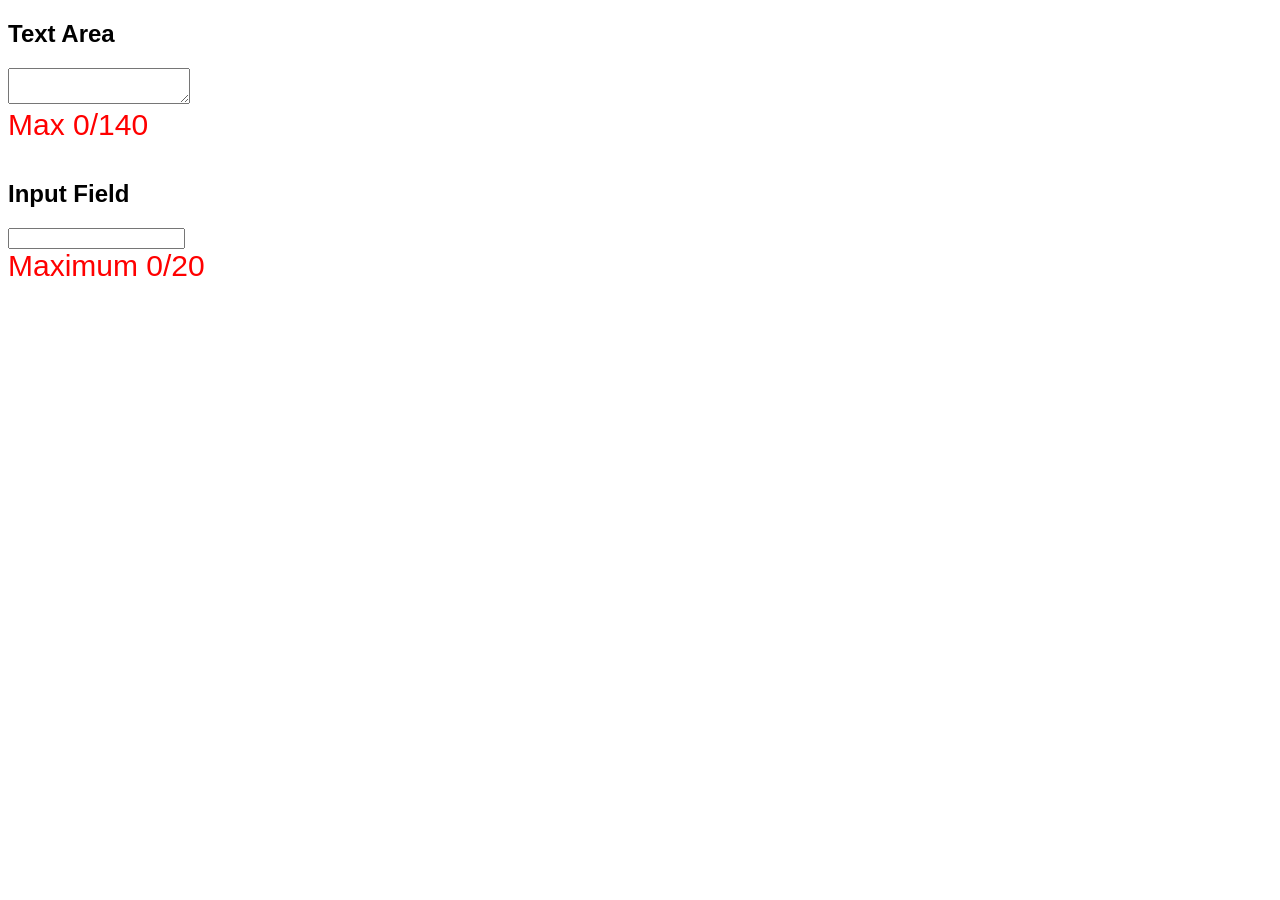
<file: Homework01/index.html>
<!DOCTYPE html>
<html lang="en">
<head>
    <meta charset="UTF-8">
    <meta name="viewport" content="width=device-width, initial-scale=1.0">
    <title>Homework01</title>
    <link rel="stylesheet" href="style.css">
</head>
<body>
    <!-- Form Text Area & Input Field -->
    <form>
        <h2><label for="textarea">Text Area</label></h2>
            <textarea id="textarea" maxlength="140"></textarea><br>
            <div class="textai" id="textareaLength">Max 0/140</div><br>
        <h2><label for="inputField">Input Field</label></h2>
            <input type="text" id="inputField" maxlength="20"><br>
            <div class="textai" id="inputFieldCount">Maximum 0/20</div><br>
    </form>

    <!-- Track & count text = JavaScript  -->
    <script>
        const textarea = document.getElementById("textarea");
        const textareaLength = document.getElementById("textareaLength");
        const inputField = document.getElementById("inputField");
        const inputFieldCount = document.getElementById("inputFieldCount");

        textarea.addEventListener("input", () => {
            const length = textarea.value.length;
            textareaLength.textContent = `Max ${length}/140`;
        });

        inputField.addEventListener("input", () => {
            const length = inputField.value.length;
            inputFieldCount.textContent = `Maximum ${length}/20`;
        });
    </script>
</body>
</html>
</file>
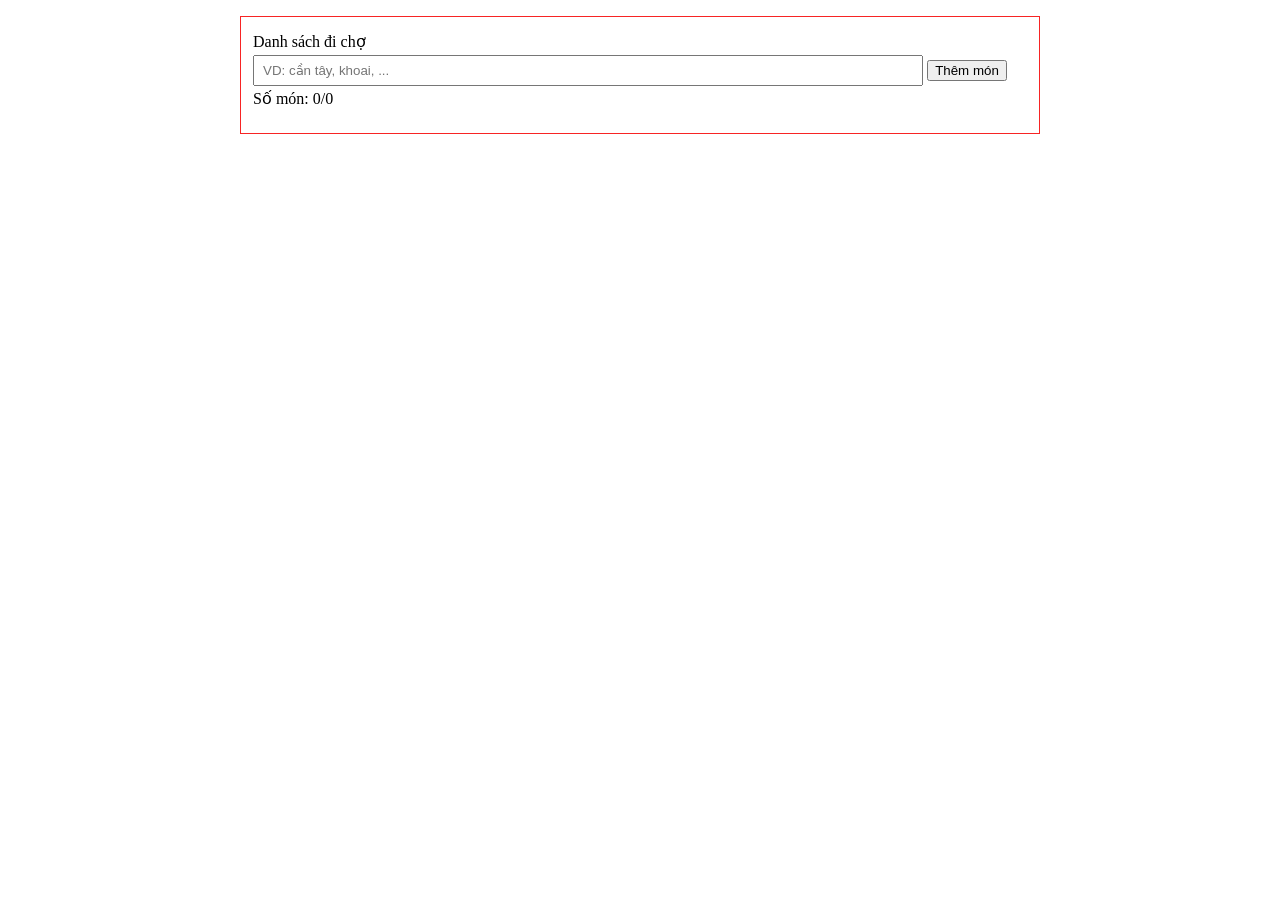
<file: Homework02/index.html>
<!DOCTYPE html>
<html lang="en">
<head>
    <meta charset="UTF-8">
    <meta name="viewport" content="width=device-width, initial-scale=1.0">
    <title>Homework02</title>
    <link rel="stylesheet" href="style.css">
</head>
<body>
    <div class="market-box">
        <form id="form">
            <label for="ds-cho">Danh sách đi chợ</label><br>        
            <input type="text" id="ds-cho" name="ds-cho" placeholder="VD: cần tây, khoai, ..." required/>
            <button type="submit">Thêm món</button><br>
            <div class="text" id="soluongmon">Số món: 0/0</div>
        </form>
        <ul id="ds"></ul>
    </div>

    <script>
        const from=document.querySelector("#form");
        const dsCho=document.querySelector("#ds-cho");
        const ds=document.querySelector("#ds");
        const soluongmon=document.querySelector("#soluongmon");

        from.addEventListener("submit",(e)=>{
            e.preventDefault(); //khong de trang web load lai
            const ten=dsCho.value.trim();
            if(ten==="") return; //ten null bo qua

            //tao dong moi
            const li=document.createElement("li");

            //count so mon sau khi them mon
            function capNhatSoLuongMon(){
                const soMon=ds.querySelectorAll("li").length;
                soluongmon.textContent=`Số món:0/${soMon}`;
            }

            //count so mon sau khi ghach ngang
            function capNhatSoLuongMonGachNgang(){
                const soMonGachNgang=ds.querySelectorAll("li span.done").length;
                soluongmon.textContent=`Số món: ${soMonGachNgang}/${ds.querySelectorAll("li").length}`;
            }

            //ten mon an
            const span=document.createElement("span");
            span.textContent=ten;
            span.title="Bấm 1 lần để đánh dấu, bấm 2 lần (sau khi gạch) để xóa";

            //bam 1 lan: gach ngang / bo gach ngang
            span.addEventListener("click",()=>{
                span.classList.toggle("done"); //gach ngang mon da chon
                capNhatSoLuongMonGachNgang(); //cap nhat so mon sau khi gach ngang

            });

            //bam 2 lan: chi xoa duoc khi da gach ngang
            span.addEventListener("dblclick",()=>{
                if(!span.classList.contains("done")) return; //chua gach ngang -> chua duoc xoa
                li.remove(); //xoa dung dong chua chu nay
                capNhatSoLuongMon(); //cap nhat so mon sau khi xoa
                capNhatSoLuongMonGachNgang(); //cap nhat so mon sau khi ghach ngang
            });

            li.append(span);
            ds.append(li);

            dsCho.value=""; //clear input
            dsCho.focus(); //san sang nhap tiep mon moi
            capNhatSoLuongMon(); //cap nhat so mon sau khi them mon
        })
    </script>

</body>
</html>
</file>
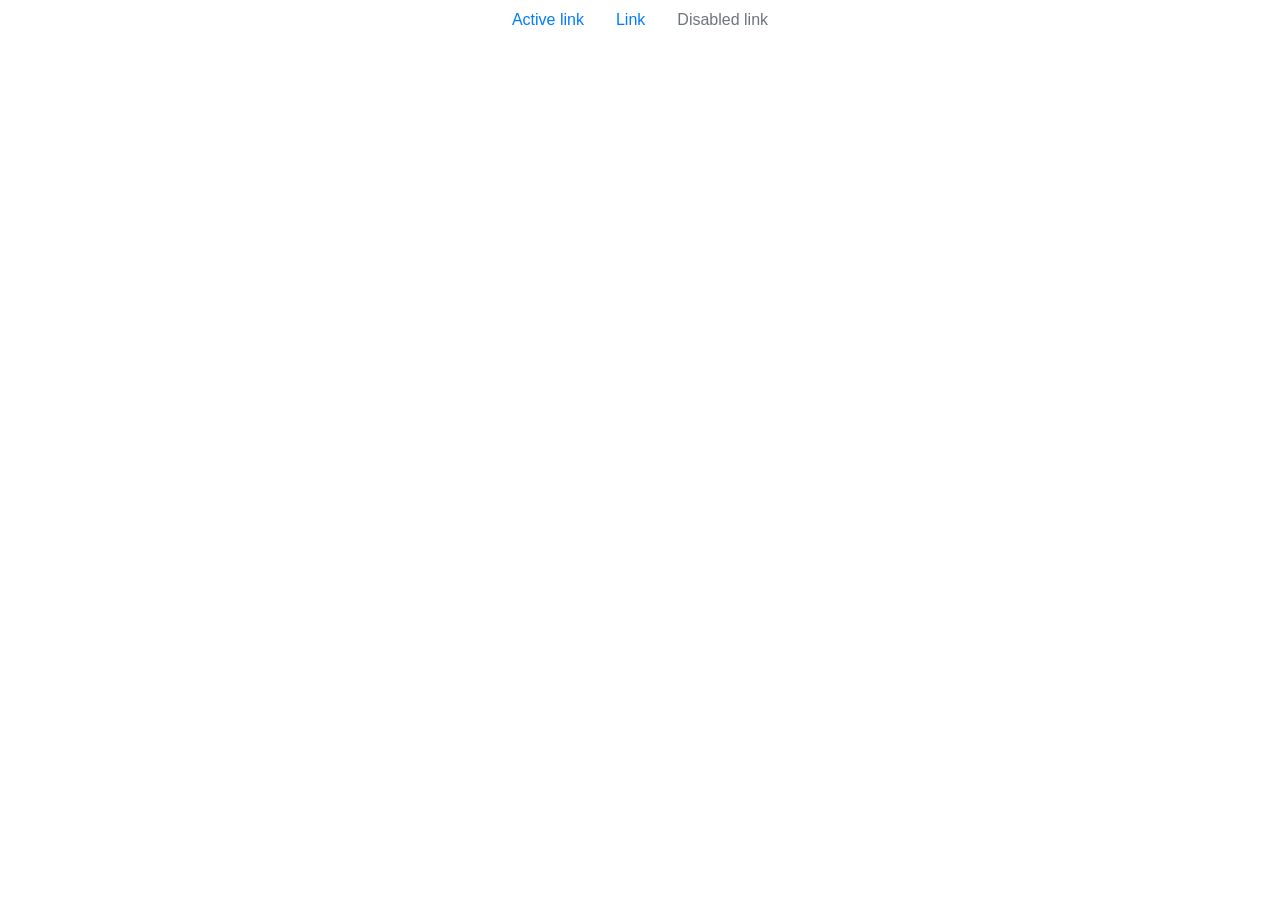
<file: Leson02-03/index.html>
<!doctype html>
<html lang="en">
  <head>
    <title>Title</title>
    <!-- Required meta tags -->
    <meta charset="utf-8">
    <meta name="viewport" content="width=device-width, initial-scale=1, shrink-to-fit=no">

    <!-- Bootstrap CSS -->
    <link rel="stylesheet" href="https://stackpath.bootstrapcdn.com/bootstrap/4.3.1/css/bootstrap.min.css" integrity="sha384-ggOyR0iXCbMQv3Xipma34MD+dH/1fQ784/j6cY/iJTQUOhcWr7x9JvoRxT2MZw1T" crossorigin="anonymous">
  </head>
  <body>
    <nav class="nav justify-content-center">
      <a class="nav-link active" href="#">Active link</a>
      <a class="nav-link" href="#">Link</a>
      <a class="nav-link disabled" href="#">Disabled link</a>
    </nav>
      
    <!-- Optional JavaScript -->
    <!-- jQuery first, then Popper.js, then Bootstrap JS -->
    <script src="https://code.jquery.com/jquery-3.3.1.slim.min.js" integrity="sha384-q8i/X+965DzO0rT7abK41JStQIAqVgRVzpbzo5smXKp4YfRvH+8abtTE1Pi6jizo" crossorigin="anonymous"></script>
    <script src="https://cdnjs.cloudflare.com/ajax/libs/popper.js/1.14.7/umd/popper.min.js" integrity="sha384-UO2eT0CpHqdSJQ6hJty5KVphtPhzWj9WO1clHTMGa3JDZwrnQq4sF86dIHNDz0W1" crossorigin="anonymous"></script>
    <script src="https://stackpath.bootstrapcdn.com/bootstrap/4.3.1/js/bootstrap.min.js" integrity="sha384-JjSmVgyd0p3pXB1rRibZUAYoIIy6OrQ6VrjIEaFf/nJGzIxFDsf4x0xIM+B07jRM" crossorigin="anonymous"></script>
  </body>
</html>
</file>
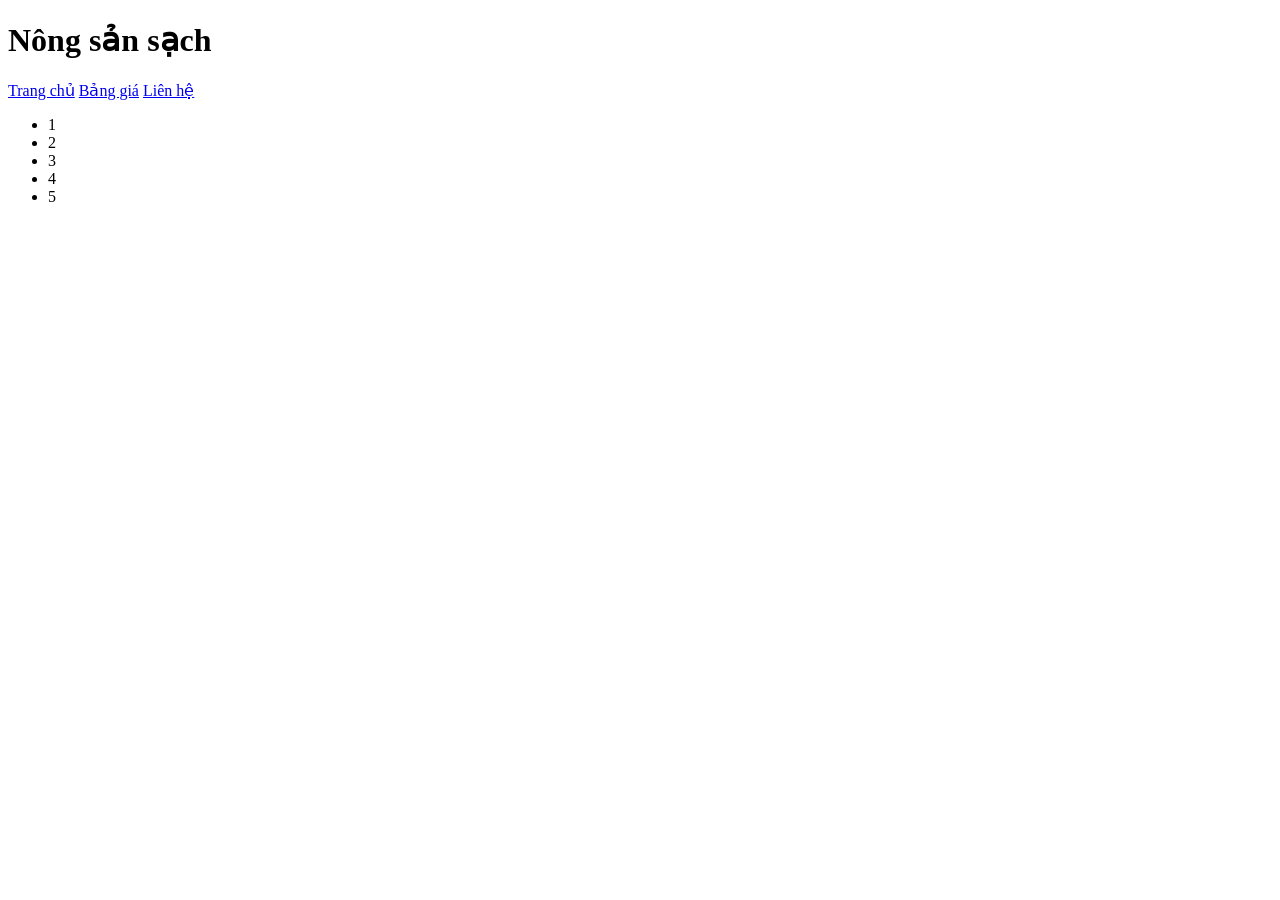
<file: Lesson01/index.html>
<!DOCTYPE html>
<html lang="en">
<head>
    <meta charset="UTF-8">
    <meta name="viewport" content="width=device-width, initial-scale=1.0">
    <title>Web codestar</title>
</head>
<body>

    <header>
        <h1>Nông sản sạch</h1>
        <nav>
            <a href="index.html">Trang chủ</a>
            <a href="price.html">Bảng giá</a>
            <a href="contact.html">Liên hệ</a>
        </nav>

    </header>

    <!-- https://docs.emmet.io/cheat-sheet/ -->
    <!-- ul>li*5 -->
    <ul>
        <li>1</li>
        <li>2</li>
        <li>3</li>
        <li>4</li>
        <li>5</li>
    </ul>

    <!-- h2+p -->
    <h2></h2>
    <p></p>

</body>
</html>
</file>
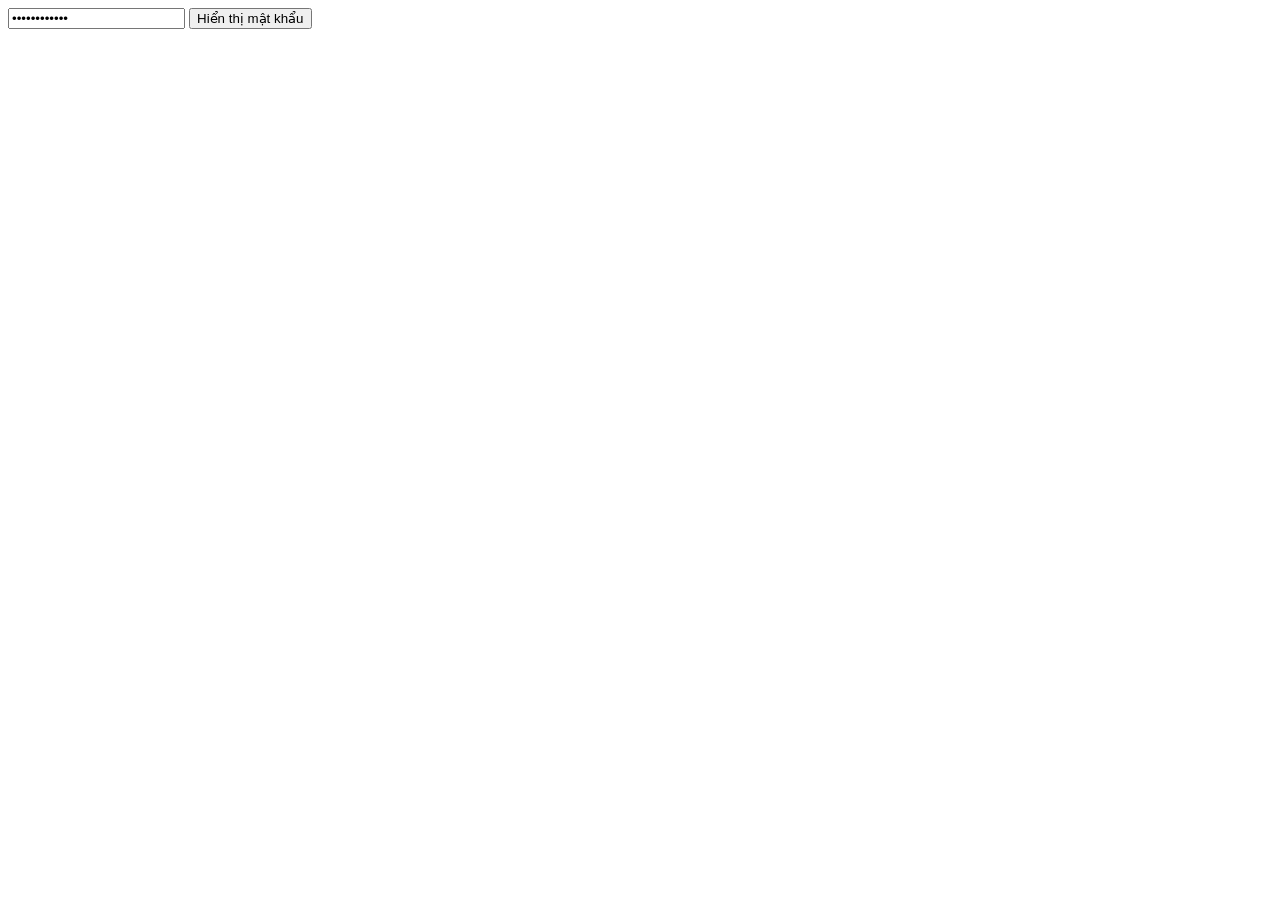
<file: Lesson04/index.html>
<!doctype html>
<html lang="en">
  <head>
    <meta charset="UTF-8" />
    <meta name="viewport" content="width=device-width, initial-scale=1.0" />
    <title>Document</title>
  </head>
  <body>
    <input type="password" id="mat-khau" value="Nhập vào đây" />
    <button type="button" id="btn-mat-khau">Hiển thị mật khẩu</button>

    <script>
        //logic show/hide password
        const oMatkhau = document.querySelector("#mat-khau");
        const nut = document.querySelector("#btn-mat-khau");
        nut.addEventListener("click", () =>{
            const dangAn = oMatkhau.type === "password"
            oMatkhau.type = dangAn ? "text" : "password"
            nut.textContent = dangAn ? "Ẩn mật khẩu" : "Hiển thị mật khẩu"
        })
    </script>
  </body>
</html>
</file>
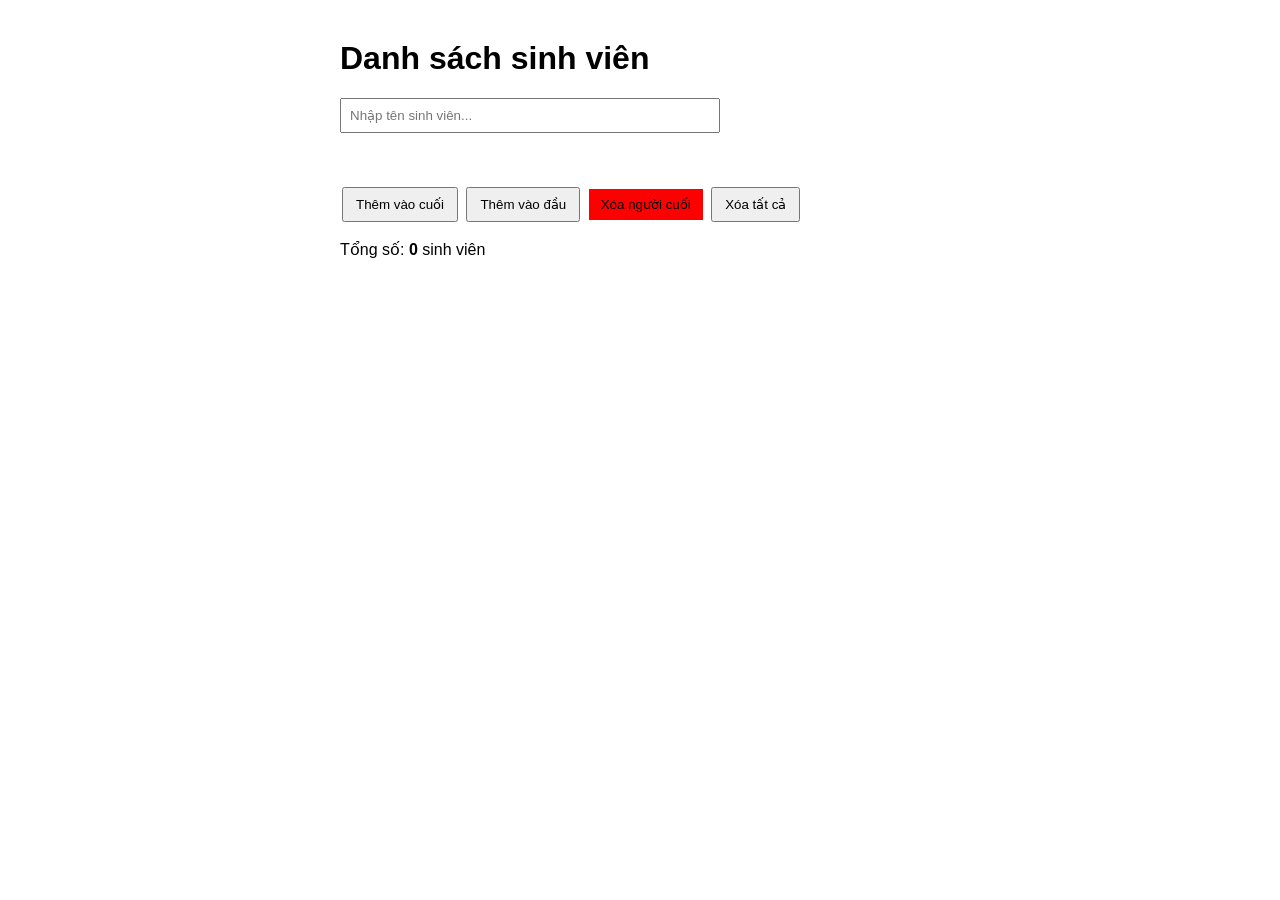
<file: Lesson06/index.html>
<!DOCTYPE html>
<html lang="en">
<head>
    <meta charset="UTF-8">
    <meta name="viewport" content="width=device-width, initial-scale=1.0">
    <title>lesson06</title>
    <link rel="stylesheet" href="style.css">
</head>
<body>
    <h1>Danh sách sinh viên</h1>

    <input type="text" id="txtTen" placeholder="Nhập tên sinh viên...">
    <p class="thong-bao" id="thongBao"></p>

    <button id="btnThemCuoi">Thêm vào cuối</button>
    <button id="btnThemDau">Thêm vào đầu</button>
    <button id="btnXoaCuoi">Xóa người cuối</button>
    <button id="btnXoaTatCa">Xóa tất cả</button>

    <p>Tổng số: <b id="tongSo">0</b> sinh viên</p>

    <ul id="danhSach"></ul>

    <!-- Nhúng thư viện jQuery từ CDN -->
    <script src="https://code.jquery.com/jquery-3.7.1.min.js"></script>
    <script>
        // $(function () { ... }) : chạy code khi trang đã tải xong
        $(function () {

            $('#btnXoaCuoi').css('background-color', 'red'); 
            $('#btnThemCuoi').on('click', function () {
                $('#btnThemCuoi').fadeOut(1000).delay(5000).fadeIn(9000);
            });

            // Tạo 1 thẻ <li> mới từ tên sinh viên
            function taoMuc(ten) {
                var $li = $('<li></li>');                 // tạo thẻ mới
                $li.append($('<span></span>').text(ten)); // .text() để tránh chèn mã HTML lạ
                $li.append('<button class="btn-xoa">Xóa</button>');
                return $li;
            }

            // Đếm lại số <li> và hiển thị
            function capNhatTongSo() {
                $('#tongSo').text($('#danhSach li').length);
            }

            // Lấy tên từ ô input, kiểm tra rỗng
            function layTen() {
                var ten = $('#txtTen').val().trim();      // .val() lấy giá trị input
                if (ten === '') {
                    $('#thongBao').text('Vui lòng nhập tên!');
                    return null;
                }
                $('#thongBao').text('');
                $('#txtTen').val('').focus();             // xóa ô input sau khi thêm
                return ten;
            }

            // 1. append(): thêm vào CUỐI danh sách
            $('#btnThemCuoi').click(function () {
                var ten = layTen();
                if (ten) {
                    $('#danhSach').append(taoMuc(ten));
                    capNhatTongSo();
                }
            });

            // 2. prepend(): thêm vào ĐẦU danh sách
            $('#btnThemDau').click(function () {
                var ten = layTen();
                if (ten) {
                    $('#danhSach').prepend(taoMuc(ten));
                    capNhatTongSo();
                }
            });

            // 3. remove(): xóa phần tử <li> cuối cùng
            $('#btnXoaCuoi').click(function () {
                $('#danhSach li:last').remove();
                capNhatTongSo();
            });

            // 4. empty(): xóa toàn bộ nội dung bên trong <ul>
            $('#btnXoaTatCa').click(function () {
                $('#danhSach').empty();
                capNhatTongSo();
            });

            // 5. Xóa từng sinh viên.
            // Nút "Xóa" được tạo SAU khi trang tải nên phải dùng .on() gắn vào thẻ cha (#danhSach)
            $('#danhSach').on('click', '.btn-xoa', function () {
                $(this).parent().remove();   // $(this) là nút vừa bấm, .parent() là thẻ <li>
                capNhatTongSo();
            });

            // Bấm Enter trong ô input = bấm "Thêm vào cuối"
            $('#txtTen').keypress(function (e) {
                if (e.which === 13) {
                    $('#btnThemCuoi').click();
                }
            });
        });
    </script>

</body>
</html>
</file>
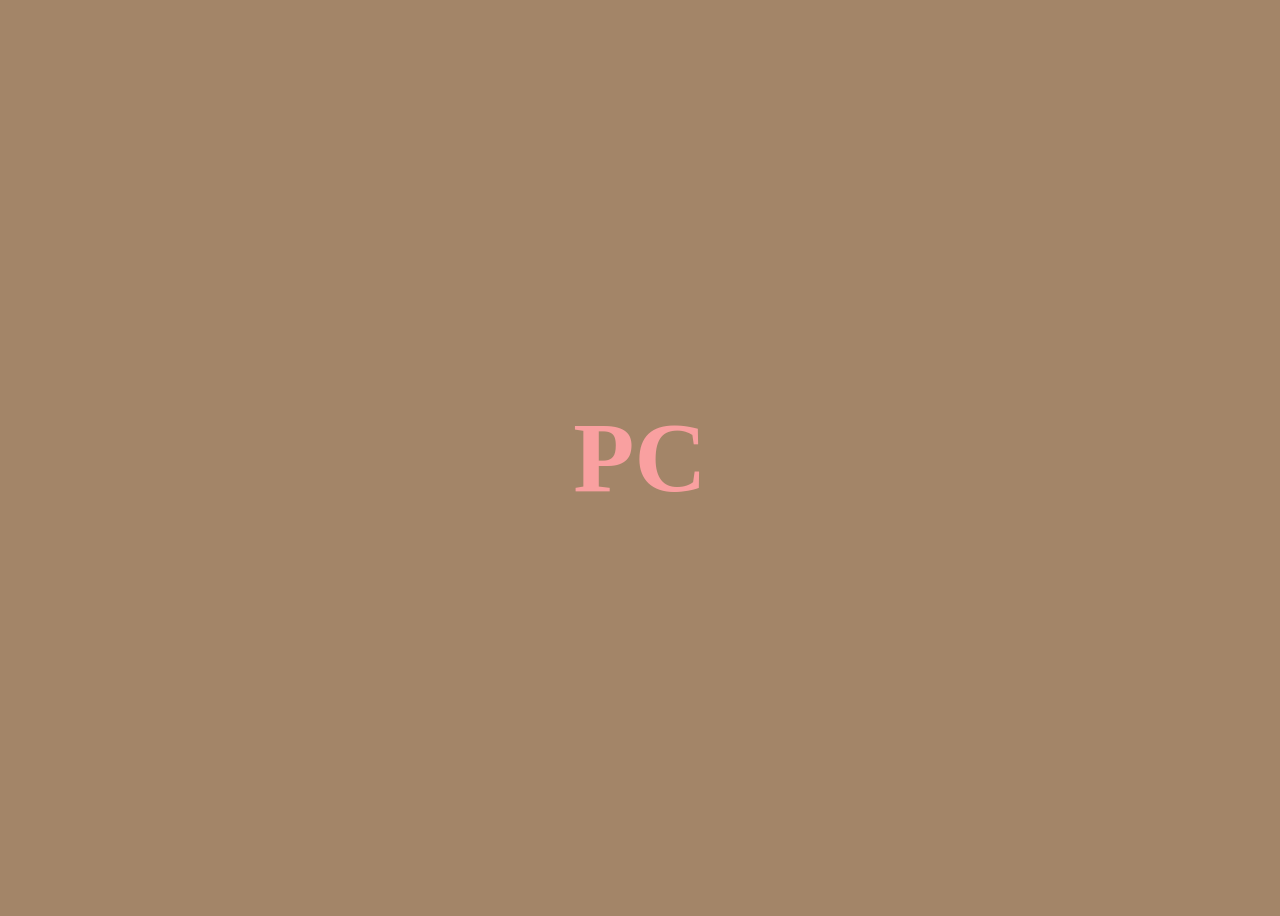
<file: Leson02-03/responsive.html>
<!doctype html>
<html lang="en">
  <head>
    <meta charset="UTF-8" />
    <meta name="viewport" content="width=device-width, initial-scale=1.0" />
    <title>Document</title>
    <link rel="stylesheet" href="res-style.css" />
  </head>
  <body>
    <h2 class="mobile">Mobile</h2>
    <h2 class="tablet">Tablet</h2>
    <h2 class="pc">PC</h2>
  </body>
</html>
</file>
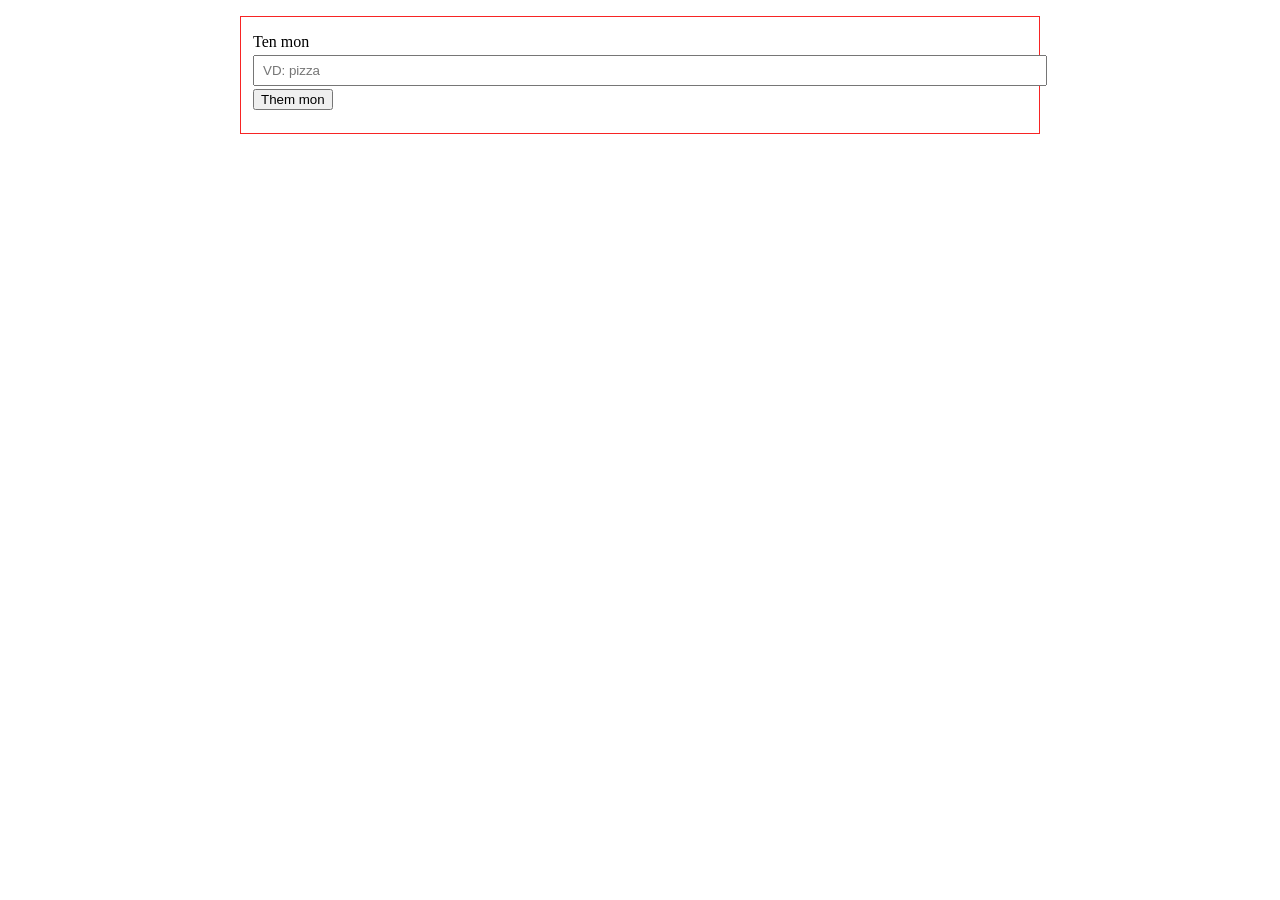
<file: Leson05/index2.html>
<!DOCTYPE html>
<html lang="en">
<head>
    <meta charset="UTF-8">
    <meta name="viewport" content="width=device-width, initial-scale=1.0">
    <title>Document</title>
    <link rel="stylesheet" href="style2.css">
</head>
<body>
    <div class="demo-box">
        <form id="form">
            <label for="o-ten">Ten mon</label>
            <input type="text" id="o-ten" name="o-ten" placeholder="VD: pizza" />
            <button type="submit">Them mon</button>
        </form>
        <ul id="ds"></ul>
    </div>

    <script>
        const from = document.querySelector("#form");
        const oTen = document.querySelector("#o-ten");
        const ds = document.querySelector("#ds");

        from.addEventListener("submit", (e) => {
            e.preventDefault(); //khong de trang web load lai
            const ten = oTen.value.trim();
            if (ten === "") return; //ten null bo qua

            //tao dong moi
            const li = document.createElement("li");

            //ten mon an
            const span = document.createElement("span");
            span.textContent = ten;

            const nutXoa = document.createElement("button");
            nutXoa.type = "button"; //ko submit form
            nutXoa.textContent = "X";
            nutXoa.addEventListener("click", () => {
                li.remove(); //xoa dung dong chua nut nay
            });

            li.append(span, nutXoa);
            ds.append(li);

            oTen.value =""; //clear input
            oTen.focus(); //san sang nhap tiep mon moi
        })

    </script>
</body>
</html>
</file>
<file: Homework01/style.css>
html{
    font-family: "Roboto", sans-serif;
}

.textai{
    color: #ff0000;
    font-size: 30px;
}
</file>
<file: Homework02/style.css>
body{
    max-width: 800px;
    margin: 0 auto;
    padding: 16px;
    line-height: 1.6;
}

.market-box{
    border: 1px solid #f72424;
    padding: 12px;
}

.market-box input{
    padding: 6px 8px;
    width: 200%;
    max-width: 84%;
}

#ds{
    list-style: none;
    padding: 0;
    margin: 10px 0 0;
}

#ds li{
    display:flex;
    justify-content: space-between;
    align-items: center;
    border-bottom: 1px solid #ccc;
    padding: 8px 0;
}

#ds li span{
    cursor: pointer;
    user-select: none;
}

#ds li span:hover{
    color: #f72424;
}

#ds li span.done{
    color: #999;
    text-decoration: line-through;
}
</file>
<file: Lesson06/style.css>
body { font-family: Arial, sans-serif; max-width: 600px; margin: 40px auto; padding: 0 16px; }
        input { padding: 8px; width: 60%; }
        button { padding: 8px 12px; cursor: pointer; margin: 2px; }
        ul { padding: 0; list-style: none; }
        li { display: flex; justify-content: space-between; align-items: center;
             padding: 8px; border-bottom: 1px solid #ddd; }
        .btn-xoa { background: #e74c3c; color: #fff; border: none; }
        .thong-bao { color: #e74c3c; min-height: 20px; }
        #btnXoaCuoi { background-color: #00ff80; border: none; }
</file>
<file: Leson02-03/res-style.css>
/* PC */
/* PC width: 1024 -> min-width */

/* tablet */
/* width => 740 và width < 1024 */
/* min-width: 740px , max-width: 1023px */

/* mobile */
/* max-width: 739px */

body{
    background-color: #a38568;
    display: flex;
    height: 100vh;
    line-height: 100vh;
}
.mobile, .tablet, .pc{
    color: #f9a0a0;
    font-size: 100px;
    display: none;
    margin: 0 auto;
}

@media screen and (min-width: 1024px){
    .pc{
        display: block;
    }
}

@media screen and (max-width: 739px){
    .mobile{
        display: block;
    }
}

@media screen and (min-width: 740px) and (max-width: 1023px){
    .tablet{
        display: block;
    }
}
</file>
<file: Leson05/style2.css>
body {
    max-width: 800px;
    margin: 0 auto;
    padding: 16px;
    line-height: 1.6;
}

.demo-box{
    border: 1px solid #f72424;
    padding: 12px;
}

.demo-box input{
    padding: 6px 8px;
    width: 200%;
    max-width: 100%;
}

#ds{
    list-style: none;
    padding: 0;
    margin: 10px 0 0;
}

#ds li{
    display:flex;
    justify-content: space-between;
    align-items: center;
    border-bottom: 1px solid #ccc;
    padding: 8px 0;
}

#ds button{
    cursor: pointer;
}
</file>
